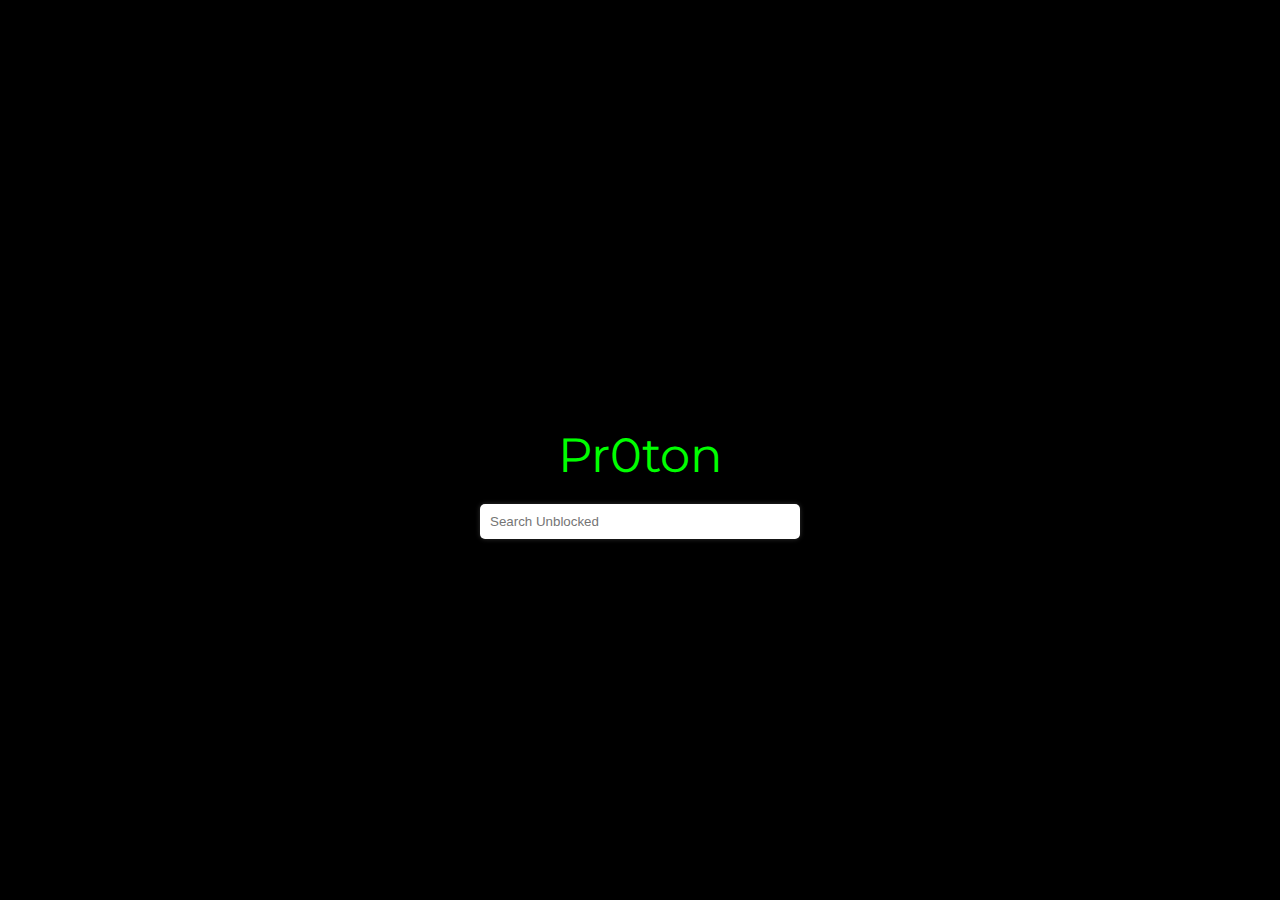
<file: index.html>
<!DOCTYPE html>
<html lang="en">
<head>
    <meta charset="UTF-8">
    <meta name="viewport" content="width=device-width, initial-scale=1.0">
    <title>Google</title>
    <link rel="icon" href="google.webp" type="image/webp">
    <style>
        body, html {
            margin: 0;
            padding: 0;
            height: 100%;
            overflow: hidden;
        }
        iframe {
            width: 100%;
            height: 100%;
            border: none;
        }
    </style>
</head>
<body>
    <iframe src="/source.html"></iframe>
</body>
</html>
</file>
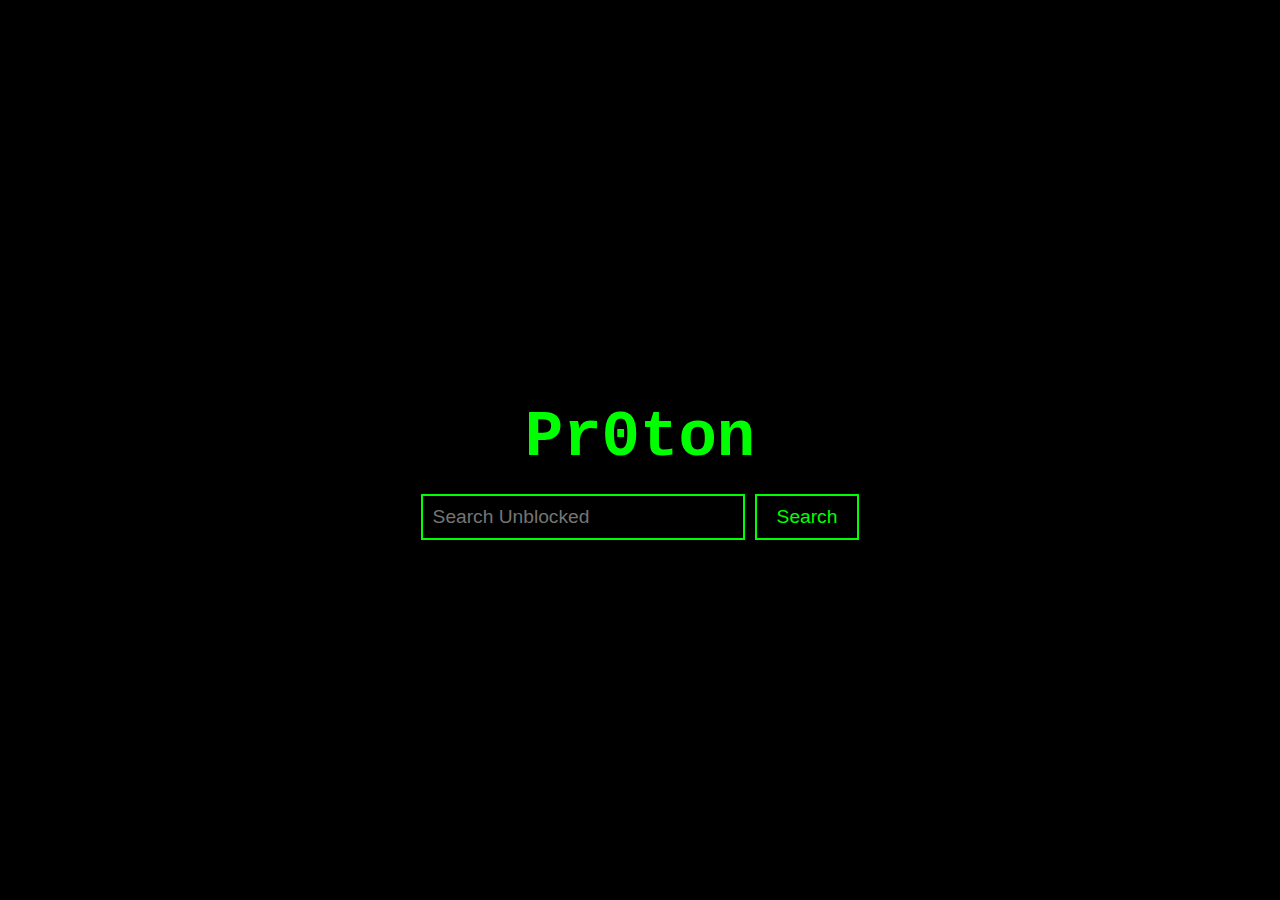
<file: index (1).html>
<!DOCTYPE html>
<html lang="en">
<head>
    <meta charset="UTF-8">
    <meta name="viewport" content="width=device-width, initial-scale=1.0">
    <title>Pr0ton</title>
    <link rel="stylesheet" href="styles.css">
    <link href="https://fonts.googleapis.com/css2?family=Montserrat:wght@700;900&family=Inter:wght@400;600;700&display=swap" rel="stylesheet">
</head>
<body>
    <canvas id="matrix"></canvas>
    <div class="container">
        <h1 class="title">Pr0ton</h1>
        <form class="search-form">
            <input type="text" class="search-input" placeholder="Search Unblocked" />
            <button type="submit" class="search-button">Search</button>
        </form>
    </div>

    <script src="static/uv/uv.bundle.js" defer></script>
    <script src="static/uv/uv.config.js" defer></script>
    <script src="static/register-sw.js" defer></script>
    <script src="static/search.js" defer></script>
    <script src="static/index.js" defer></script>
</body>
</html>
</file>
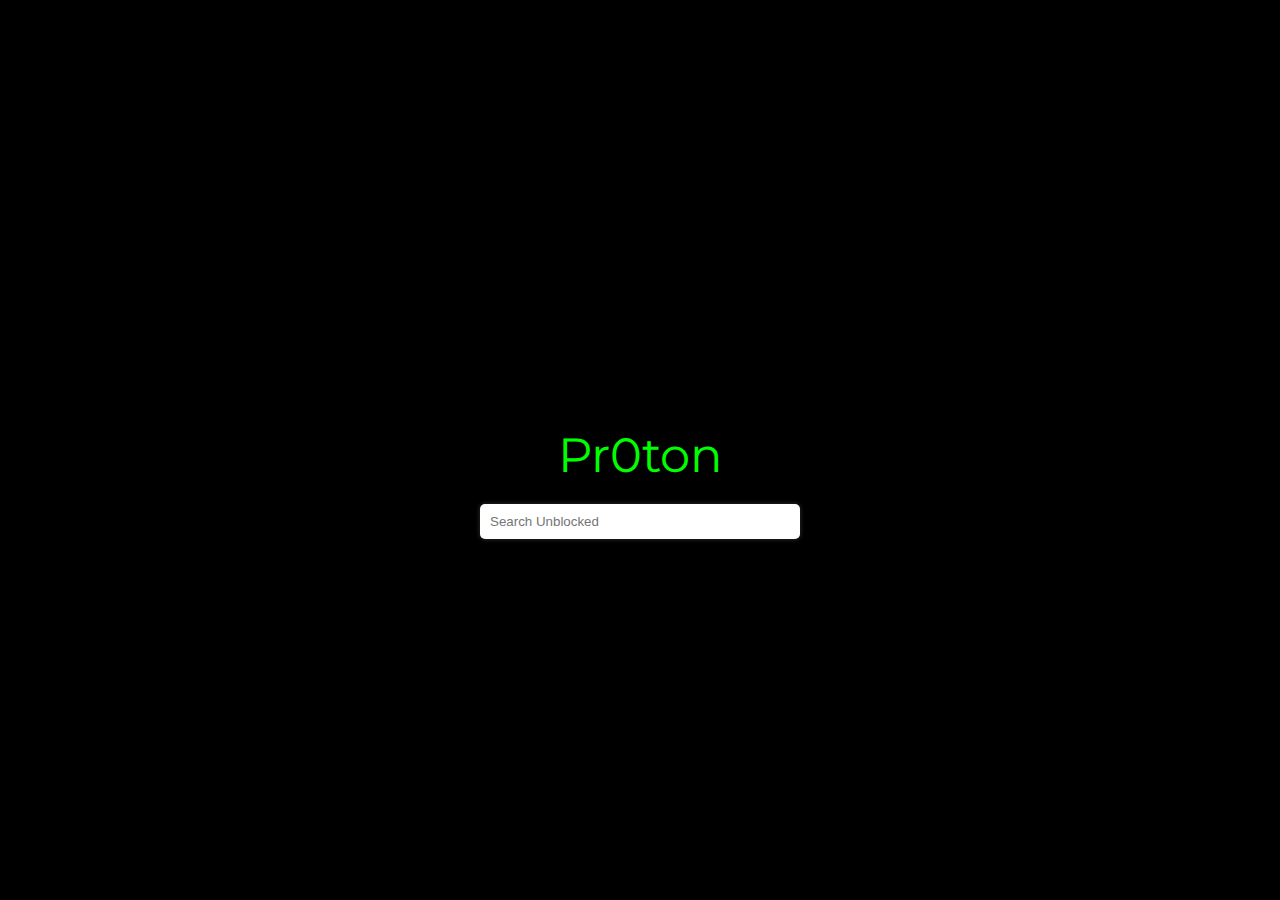
<file: source.html>
<!DOCTYPE html>
<html lang="en">
<head>
    <meta charset="UTF-8">
    <meta name="viewport" content="width=device-width, initial-scale=1.0">
    <title>Pr0ton</title>
    <link rel="stylesheet" href="styles.css">
    <link href="https://fonts.googleapis.com/css2?family=Montserrat:wght@700;900&family=Inter:wght@400;600;700&display=swap" rel="stylesheet">
    <style>
        body {
            font-family: 'Inter', sans-serif;
            background-color: #000;
            color: #0f0; /* Green text for matrix effect */
            margin: 0;
            padding: 0;
            overflow: hidden;
        }

        canvas {
            position: absolute;
            top: 0;
            left: 0;
            width: 100%;
            height: 100%;
            z-index: -1; /* Keep canvas behind other elements */
        }

        .headline {
            font-family: 'Montserrat', sans-serif;
            font-size: 3rem;
            text-align: center;
            margin-top: 20%;
        }

        .search-card {
            display: flex;
            justify-content: center;
            margin-top: 20px;
        }

        .search-form {
            display: flex;
            align-items: center;
        }

        .form__input {
            padding: 10px;
            border: none;
            border-radius: 5px;
            width: 300px;
            box-shadow: 0 0 5px rgba(255, 255, 255, 0.2);
        }

        .form__input:focus {
            outline: none;
            box-shadow: 0 0 10px rgba(0, 255, 0, 0.5);
        }
    </style>
</head>
<body>
    <canvas id="matrix"></canvas>
    <main>
        <div class="headline">Pr0ton</div>
        <div class="search-card">
            <form id="uv-form" class="search-form">
                <input id="uv-search-engine" value="https://duckduckgo.com/?t=h_&q=%s&ia=web" type="hidden" />
                <input id="uv-address" type="text" placeholder="Search Unblocked" class="form__input" autocomplete="off" />
            </form>
        </div>
    </main>

    <script src="static/uv/uv.bundle.js" defer></script>
    <script src="static/uv/uv.config.js" defer></script>
    <script src="static/register-sw.js" defer></script>
    <script src="static/search.js" defer></script>
    <script src="static/index.js" defer></script>
</body>
</html>
</file>
<file: styles.css>
body {
    margin: 0;
    padding: 0;
    background-color: #000;
    color: #0f0;
    font-family: 'Courier New', Courier, monospace;
    display: flex;
    justify-content: center;
    align-items: center;
    height: 100vh;
    overflow: hidden;
}

#matrix {
    position: absolute;
    top: 0;
    left: 0;
    width: 100%;
    height: 100%;
    z-index: -1;
}

.container {
    text-align: center;
    z-index: 1;
}

.title {
    font-size: 4rem;
    margin-bottom: 20px;
}

.search-form {
    display: flex;
    justify-content: center;
    align-items: center;
}

.search-input {
    width: 300px;
    padding: 10px;
    font-size: 1.2rem;
    border: 2px solid #0f0;
    background-color: #000;
    color: #0f0;
    outline: none;
}

.search-button {
    padding: 10px 20px;
    font-size: 1.2rem;
    border: 2px solid #0f0;
    background-color: #000;
    color: #0f0;
    cursor: pointer;
    margin-left: 10px;
    transition: background-color 0.3s, color 0.3s;
}

.search-button:hover {
    background-color: #0f0;
    color: #000;
}
</file>
